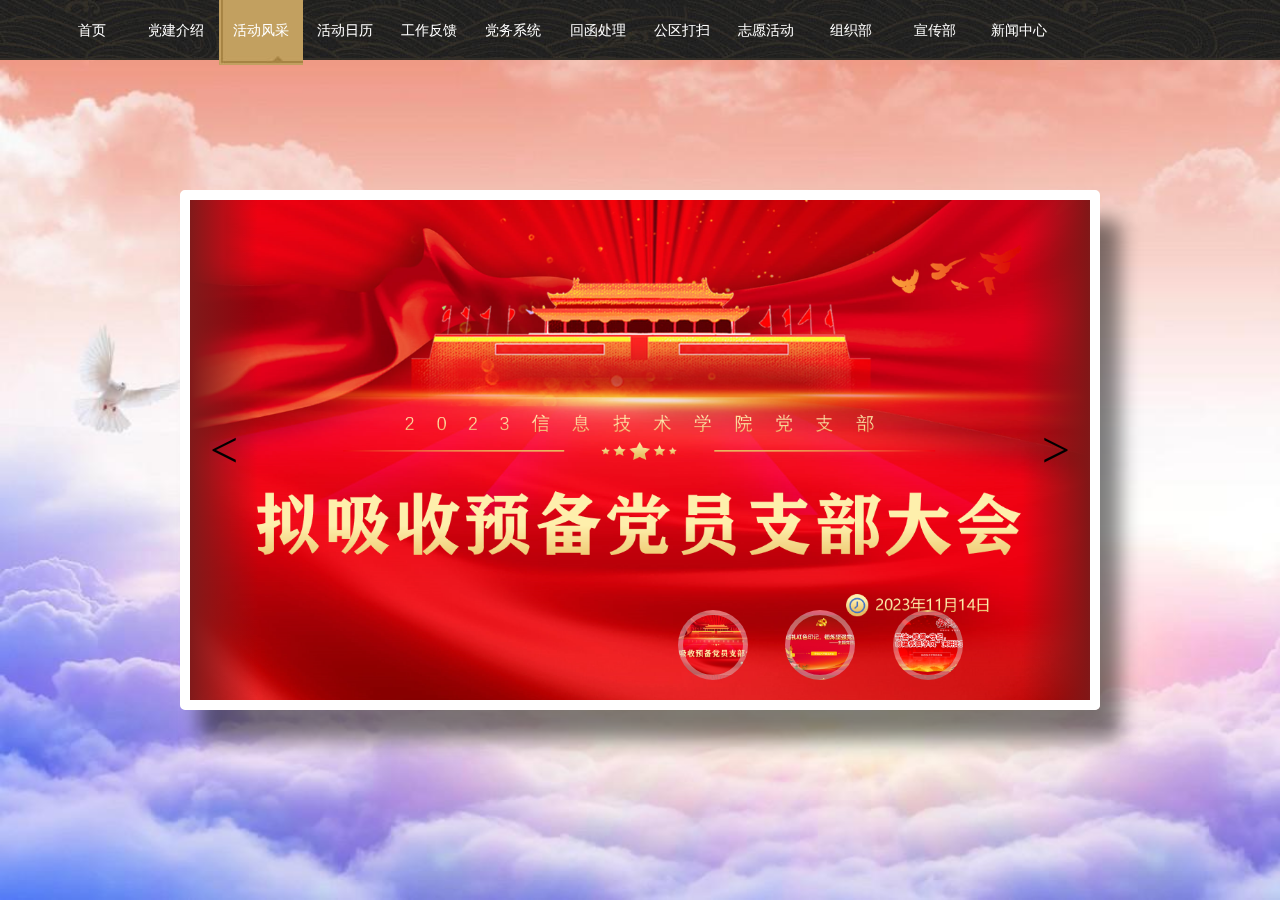
<file: 党建活动风采/党建活动页面.html>
<!DOCTYPE html>
<html lang="en">

<head>
    <meta charset="UTF-8">
    <meta http-equiv="X-UA-Compatible" content="IE=edge">
    <meta name="viewport" content="width=device-width, initial-scale=1.0">
    <link rel="stylesheet" href="../党建首页/02.css">
   
    <title>党建活动风采</title>
    <style>
        * {
            padding: 0px;
            margin: 0px;
            list-style: none;
            bottom: 0;
            text-decoration: none;
        }

        body {
            display: flex;
            justify-content: center;
            align-items: center;
            height: 100vh;
            background-color: rgba(170, 190, 250, 0.404)
        }

        .shell {
            width: 900px;
            height: 500px;
            position: relative;
            overflow: hidden;
            border-radius: 5px;
            border: 10px #fff solid;
            box-shadow: 20px 30px 20px rgba(0, 0, 0, 0.5);
        }

        .images {
            width: 300%;
            height: 100%;
            display: flex;
            position: absolute;
            left: 0;
            transition: .2s;
        }

        .img {
            width: 100%;
            background-size: cover;
        }

        .img:nth-child(1) {
            background-image: url("01.jpg");
            
        }

        .img:nth-child(2) {
            background-image: url("02.jpg");
        }

        .img:nth-child(3) {
            background-image: url("03.jpg");
        }

        .min-images {
            display: flex;
            justify-content: space-evenly;
            position: absolute;
            bottom: 20px;
            width: 40%;
            z-index: 999;
            right: 10%;
        }

        .min {
            width: 60px;
            height: 60px;
            cursor: pointer;
            border-radius: 50%;
            background-size: cover;
            border: solid rgba(220, 196, 196, 0.5) 5px;
            background-position: -20px 0;
        }

        .min:nth-child(1) {
            background-image: url("01.jpg");
        }

        .min:nth-child(2) {
            background-image: url("02.jpg");
        }

        .min:nth-child(3) {
            background-image: url("03.jpg");
        }

        .button {
            width: 100%;
            height: 100%;
            position: absolute;
            display: flex;
            justify-content: space-between;
            user-select: none;
        }

        .button-left{
            font-size: 50px;
            background: linear-gradient(to right, rgb(128, 26, 26), rgba(225, 204, 204, 0));
            padding: 0 20px;
            cursor: pointer;
            line-height: 500px;
        }
        .button-right{
            font-size: 50px;
            background: linear-gradient(to left, rgb(128, 23, 23), rgba(225, 222, 222, 0));
            padding: 0 20px;
            cursor: pointer;
            line-height: 500px;
        }

        body {
            background-image: url('./新壁纸.jpg');
            background-size: cover;
            /* 让背景图片铺满整个页面 */
            background-repeat: no-repeat;
            background-attachment: fixed;
        }
    </style>
</head>

<body>
    <div class="nav">

        <div class="wrap">
            <ul>
                <li ><a href="../党建首页/主页.html">首页</a></li>
                <li><a href="../党建介绍页面/党建介绍.html">党建介绍</a> </li>
                <li class="nav-active"><a href="#">活动风采</a> </li>
                <li><a href="../党建活动日历/index.html">活动日历</a> </li>
                <li><a href="../gzfk/gzfk/src/main/webapp/index.html">工作反馈</a></li>
                <li class="libt"><a href="http://localhost:92/dlweb/login.html">党务系统 </a>
                <li><a href="http://localhost:81/rl/rl.html">回函处理</a> </li>
                <li><a href="http://localhost:82/CCA/cca.html">公区打扫</a> </li>
                <li><a href="https://htp.gdzyz.cn/">志愿活动</a> </li>
                <li><a href="../组织部/zzb.html">组织部</a> </li>
                <li><a href="../宣传部/xcb.html">宣传部</a> </li>
                <li><a href="../新闻中心/xwzx.html">新闻中心</a> </li>
            </ul>
        </div>
    </div>
    <div class="shell">
        <ui class="images">
            <li class="img"></li>
            <li class="img"></li>
            <li class="img"></li>
        </ui>
        <ui class="min-images">
            <a href="https://mp.weixin.qq.com/s?__biz=MzI4MjY3MDA5Ng==&mid=2247580843&idx=1&sn=43893a512f79e7d4d8c4172a96cc23a5&chksm=eb9599d4dce210c25be692f13a2bbbf33fb167870f86ece98e6b696d8e55a9788eae5707167a&scene=126&sessionid=0&subscene=0&clicktime=1701175557&enterid=1701175557&ascene=3&devicetype=iOS17.1.1&version=18002b2e&nettype=3G+&abtest_cookie=AAACAA%3D%3D&lang=zh_CN&countrycode=CN&fontScale=100&exportkey=n_ChQIAhIQnBAohoJcB%2BY%2Bk1W0Ri47BhLbAQIE97dBBAEAAAAAAEqiD6Udoo0AAAAOpnltbLcz9gKNyK89dVj0%2B%2B7pGpJ8WCwzt30l7%2B9L0v6ImtHixNkL4%2BzsfB%2BadNwenbY36RL%2FDrdVV%2FU%2FJufQJHP%2BXKIYWDDej3Fuxv0OTfD0Sr7gNpbjgrR3oKBNsETugtmaazUGQonvSR%2BWY9SwRNUVe41G46G8trkH4kkUz4hTV6cUnxXUul22il6FzofCjsVSXCZprKpWODjZBJ8ElTvsrx6kjBTuoebDRPTl0LRuLY03H3EREp0SQsSudjAptsdugg%3D%3D&pass_ticket=ZzETMTpiILKlN72FIKuejRCR7Xs9%2Bmqbhcw0xuFA7VBMxc2wwJ4OKKUc7ktJATSUnJW8hMPQl19l1I%2BbUvjTMQ%3D%3D&wx_header=3"
                <li class="min"></li></a>
            <a href="https://mp.weixin.qq.com/s?__biz=MzI4MjY3MDA5Ng==&mid=2247579489&idx=1&sn=2449e44d8e00d2f0753f5e2b6d2c2726&chksm=eb95921edce21b08c9ea97ccf75ae6ab85c7811ae31df06f519626a346f0adb57bda9a52f243&scene=126&sessionid=0&subscene=0&clicktime=1701177992&enterid=1701177992&ascene=3&devicetype=iOS17.1.1&version=18002b2e&nettype=3G+&abtest_cookie=AAACAA%3D%3D&lang=zh_CN&countrycode=CN&fontScale=100&exportkey=n_ChQIAhIQJ90bLR%2BbCu1p%2BeZSwwAV6xLbAQIE97dBBAEAAAAAADZFL01R0sIAAAAOpnltbLcz9gKNyK89dVj0J3zE%2BdOY85SUibLCR34I1A3FqmOWxCPJlGfevTSYdEy26UiXaUpYOvIYRjDyLpX1bOPBPJG33OFuSmtocS3o0ckrgSdzGKUcKLQmFy6Xj6j56VhMH7IWu9D8djYSXRE2gom35owDqQKwVNwrTEtxjjpfTQg1PadB%2Bwx1PSUh%2B7YXWnvHTOruc22CIWUA3y1ztQSTd2ruwHIevudoN90sxTEKFYCeERz%2BPPxTFKWFvh6pa%2BwzeQ%3D%3D&pass_ticket=ZzETMTpiILKlN72FIKuejRCR7Xs9%2Bmqbhcw0xuFA7VCN8kvfZXvS47hB4zZ0zUcHxOO7Na4jRkzviLPhk8JMVA%3D%3D&wx_header=3"
                <li class="min"></li></a>
            <a href="https://mp.weixin.qq.com/s?__biz=MzI4MjY3MDA5Ng==&mid=2247579393&idx=1&sn=4bb883ab39ee9172e2669f5a6864da97&chksm=eb95927edce21b6805f196043b80771f8fe68346ca7e59cf937a9d933df02d678d2c51bed42e&scene=126&sessionid=0&subscene=0&clicktime=1701177999&enterid=1701177999&ascene=3&devicetype=iOS17.1.1&version=18002b2e&nettype=3G+&abtest_cookie=AAACAA%3D%3D&lang=zh_CN&countrycode=CN&fontScale=100&exportkey=n_ChQIAhIQNW9L6EgnDEQ44bdtOr9KeRLbAQIE97dBBAEAAAAAAIPmMoBKA9AAAAAOpnltbLcz9gKNyK89dVj00lnf%2BlpgHkhkryG83ThcdW8ajcwM8XyHhoQkzV64Z9YCdsBaUkuiKgVLHJFdO5KsG15YOZORi1zNSgWJJou11wkoE0WfU0nDXqZZ9fQBTToW%2BoHYZ8tSR2Qb1q%2FXXoY76WbYyJozXXFYDYy%2F64GeiPg3Jx9O0qG%2FkB22pGq%2BSzpioBfwHv04AenkEuHf8CeZY4NSBm2JdAzb68cCTYA2nct9%2FIDCqfI37vHpWhOOntzP51dhQg%3D%3D&pass_ticket=ZzETMTpiILKlN72FIKuejRCR7Xs9%2Bmqbhcw0xuFA7VAlxGsU2TggA59RLp4xdiObVLFzkAdo4I1Sl5nOwnYBzw%3D%3D&wx_header=3"
                <li class="min"></li></a>
        </ui>
        <div class="button">
            <div class="button-left"> < </div>
                    <div class="button-right">></div>
            </div>
        </div>

       
</body>
<script>
    let left = document.querySelector(".button-left")
    let right = document.querySelector(".button-right")
    let min = document.querySelectorAll(".min")
    let images = document.querySelector(".images")
    // 设置一个index用来计算和控制图片的位置，再设置一个time作为定时器
    let index = 0
    let time
    // 创建一个position为复用函数，作用就是结合index来定义当前图片的位置的
    function position() {
        images.style.left = (index * -100) + "%"
    }
    //创建一个复用函数add为加函数，如果当前图片的位置值index大于等于当前图片数量的话，就说明超出了计算范围，所以得清零，如若不然index就加一
    function add() {
        if (index >= min.length - 1) {
            index = 0
        } else {
            index++
        }
    }
    // 反之desc为减函数，如果当前图片的位置值index小于1了，那么他的值就反弹到最顶端，也就是轮播图的最后面，如若不然index就减一
    function desc() {
        if (index < 1) {
            index = min.length - 1
        } else {
            index--
        }
    }
    // 创建一个timer来当做复用时间的函数，，每隔3秒钟index就加一，然后加入增加add函数和desc函数来判断一下，再加入定位函数
    function timer() {
        time = setInterval(() => {
            index++
            desc()
            add()
            position()
        }, 3000)
    }
    // 设置一下按钮，left为左边的按钮，因为点击时图片会反方向倒退，所以我们套入desc减函数进去，顺便定位一下
    // 点击的时候必须先把定时器给停掉再重新执行一遍，不然会在你点击下一张图片时，定时器倒计时一到也跟着生效，这样子就会连跳两张图片了
    left.addEventListener("click", () => {
        desc()
        position()
        clearInterval(time)
        timer()
    })
    // 右边的按钮和左边也是差不多
    right.addEventListener("click", () => {
        add()
        position()
        clearInterval(time)
        timer()
    })
    // 在弄好左右两个按钮的时候，需要生效下面的小图片按钮，
    // 先遍历一遍，然后获取当前点击的那个小图片按钮的值并赋值给index，这样子就可以随之跳转
    for (let i = 0; i < min.length; i++) {
        min[i].addEventListener("click", () => {
            index = i
            position()
            clearInterval(time)
            timer()
        })
    }

    timer()
</script>

</html>
</file>
<file: 党建首页/02.css>
.nav{
z-index: 999;
    position: fixed;
    top: 0;
    left: 0;
    width:100%;
    height: 60px;
 background:url("导航栏元素01.jpg")no-repeat center top;
}
.wrap{
    width: 1180px;
    margin: 0 auto;

}
.nav li{
float: left;
width: 84.28px;
    height:  70px;
text-align: center;
    line-height: 60px;
    
/*设置光标*/
}

.nav li {
    position: relative;
  }
  
  .nav li:hover>.nav-list {
    z-index: 9999;
  }
.nav a {
    color: #fff !important;
    text-decoration: none !important;
    font-size: 14px;
  }
.nav-active{
background: url("导航栏符号01.jpg") no-repeat;

}
.nav-active>a{
    color: #000;
}
.nav li:hover{
    background: url("导航栏符号01.jpg") no-repeat;
    text-decoration: none ;/* 去掉下划线 */
  color: #000; /* 修改颜色为黑色 */
}
.nav li:hover>a {
    color:#000 !important;
    text-decoration: none !important;
  }
/*下拉列表效果
1.下拉绝对定位到需要的位置
2.隐藏display：none;
3.鼠标悬停，显示下拉
*/
/* .nav-list{
   display: none;
    position: absolute;
   left: 0;
    top: 60px;
    width: 100%;
    height: 140px;
    background: url("导航栏背景.jpg") no-repeat center top;
} */
.nav li:hover>.nav-list{
    display: block;
    
}
.banner{
    width: 100%;
    height: 784px;


}
.banner>img{
    width: 1100px;
    height: 547.12px;
    position: absolute;
    left: 50%;
   margin-left: -850px;

}
</file>
